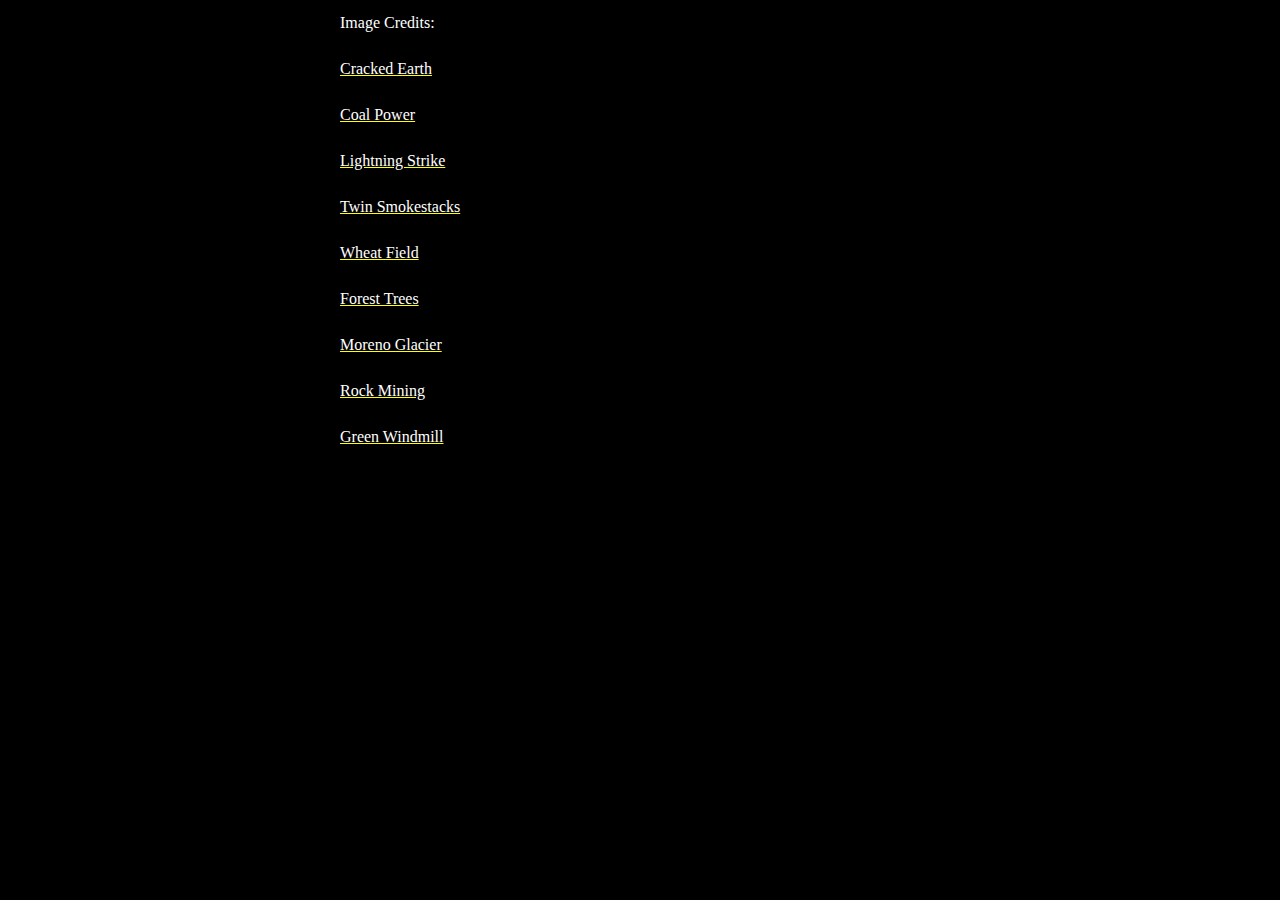
<file: credits.html>
<html>
    <head> 
        <link href="styles.css" rel="stylesheet" type="text/css"/>
        <title>Credits</title>
    
    </head>
    
    <p> Image Credits:</p>
    <a href="https://commons.wikimedia.org/wiki/File:Clay_cracked.jpg"><p> Cracked Earth</p> </a>
    <a href="https://commons.wikimedia.org/wiki/File:Coal_power_plant_Datteln_1.jpg"><p>Coal Power</p></a>
    <a href="https://commons.wikimedia.org/wiki/File:Lightning_Pritzerbe_01_(MK).jpg"><p>Lightning Strike</p></a>
    <a href="https://www.globalchange.gov/sites/globalchange/files/two-smokestacks-coal-clouds.jpg"><p>Twin Smokestacks</p></a>
    <a href="https://commons.wikimedia.org/wiki/File:Felsoetold_Wheat_field,_Hungary.jpg"><p>Wheat Field</p></a>
    <a href="https://commons.wikimedia.org/wiki/File:Tall_trees_Manali.jpg"><p>Forest Trees</p></a>
    <a href="https://commons.wikimedia.org/wiki/File:Perito_Moreno_Glacier_Patagonia_Argentina_Luca_Galuzzi_2005.JPG"><p>Moreno Glacier</p></a>
    <a href="https://www.goodfreephotos.com/rocks-and-fossils/rock-mining.jpg.php"><p>Rock Mining</p></a>
    <a href="https://pxhere.com/en/photo/1021783"><p>Green Windmill</p></a>
    
 


</html>
</file>
<file: styles.css>
body {background-color: black;}
img {
    display: block;
    margin-bottom: 300px;
    margin-right: auto;
    margin-left: auto;
    width: auto;
}
h1  {
    color:white;
    text-align: center;
    font-display: block;
    font-family: "Helvetica"; 
    font-style: italic;
    font-size: 40px;
    margin-bottom: 150px;
} 
p   {
    color:white;
    text-align: justify;
    font-family: "Garamond";
    font-display: block;
    margin-right: auto;
    margin-left: auto;
    width: 600px;
    line-height: 30px;
    font-size: px;
       
}

a:link {
    color:white;
    text-decoration: underline;
    text-decoration-color: yellow;
    
}

a:visited {
    color:white;
    text-decoration-color: hotpink;
}
</file>
